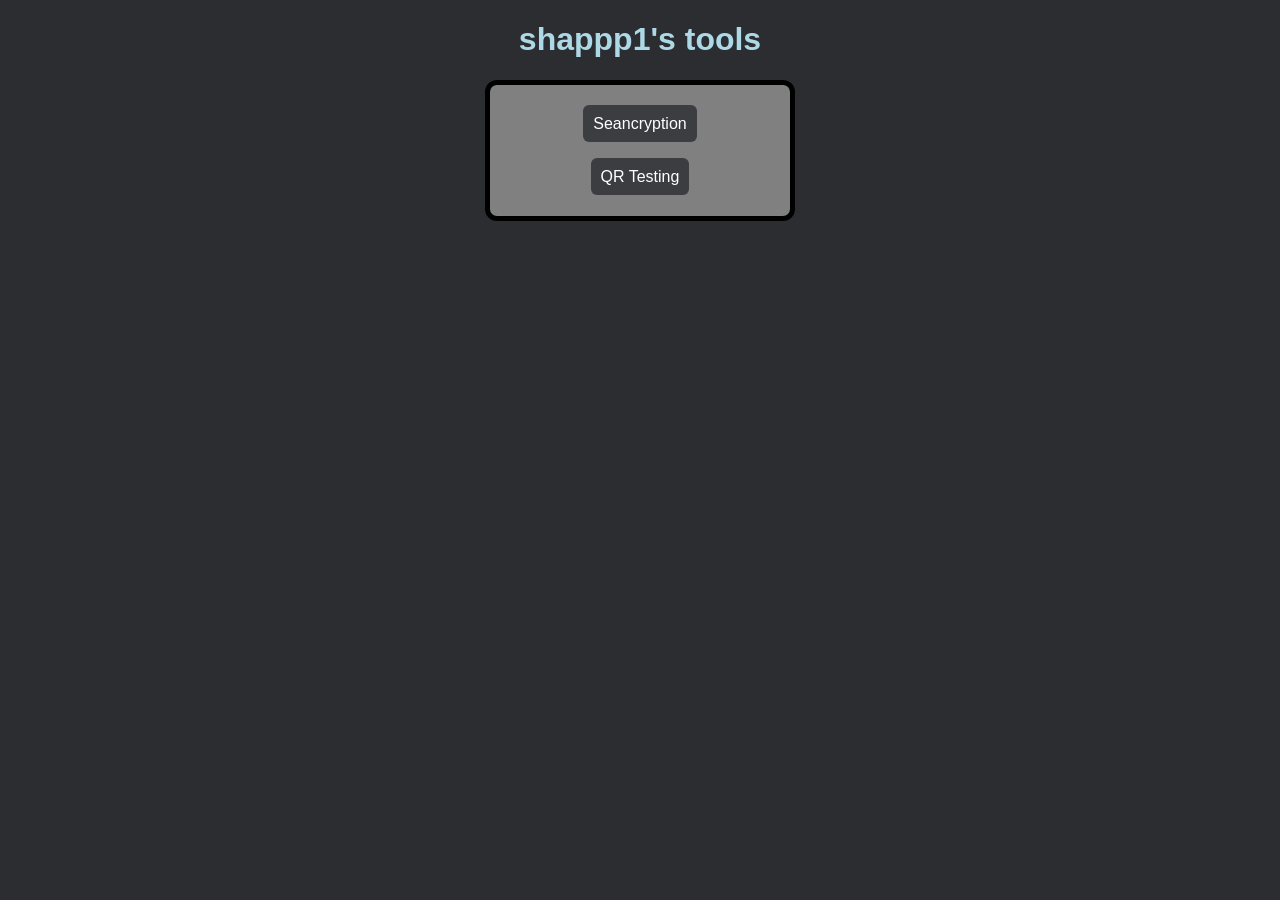
<file: index.html>
<!DOCTYPE html>
<html lang="en">
    <head>
        <meta charset="UTF-8" />
        <meta name="viewport" content="width=device-width, initial-scale=1.0" />
        <title>shappp1's tools</title>
        <link rel="stylesheet" href="style.css" />
    </head>
    <header>
        <h1><a href="#">shappp1's tools</a></h1>
    </header>
    <body>
        <div class="list"><ul>
            <li><a href="seancryption.html">Seancryption</a></li>
            <li><a href="qrtest.html">QR Testing</a></li>
        </ul></div>
    </body>
</html>
</file>
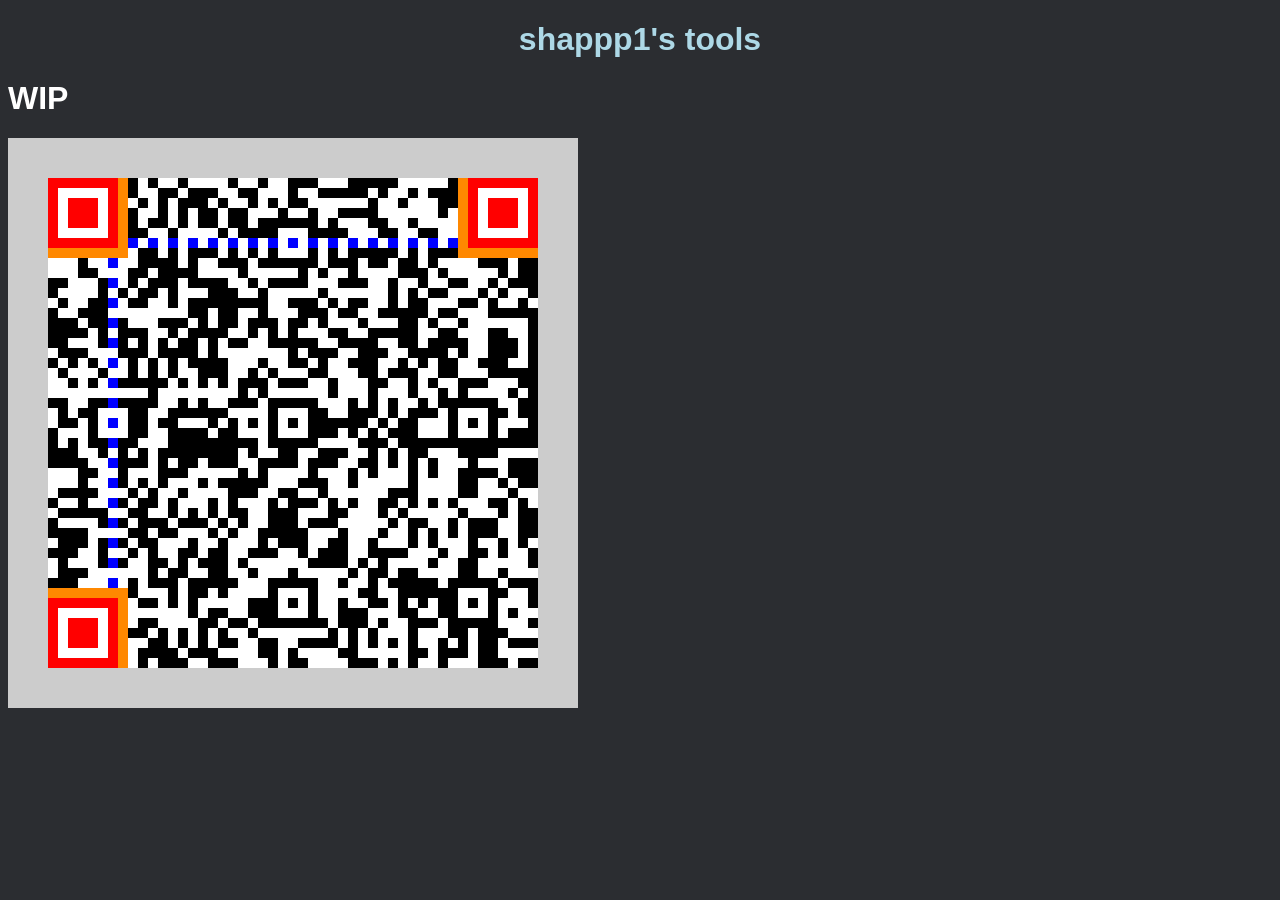
<file: qrtest.html>
<!DOCTYPE html>
<html lang="en">
    <head>
        <meta charset="UTF-8" />
        <meta name="viewport" content="width=device-width, initial-scale=1.0" />
        <title>QR Testing</title>

        <link rel="stylesheet" href="style.css" />

        <script src="qrtest.js" defer></script>
    </head>
    <header>
        <h1><a href=".">shappp1's tools</a></h1>
    </header>
    <body>
        <h1>WIP</h1>
        <canvas id="qr-canvas" width="570" height="570">Canvas not supported.</canvas>
    </body>
</html>
</file>
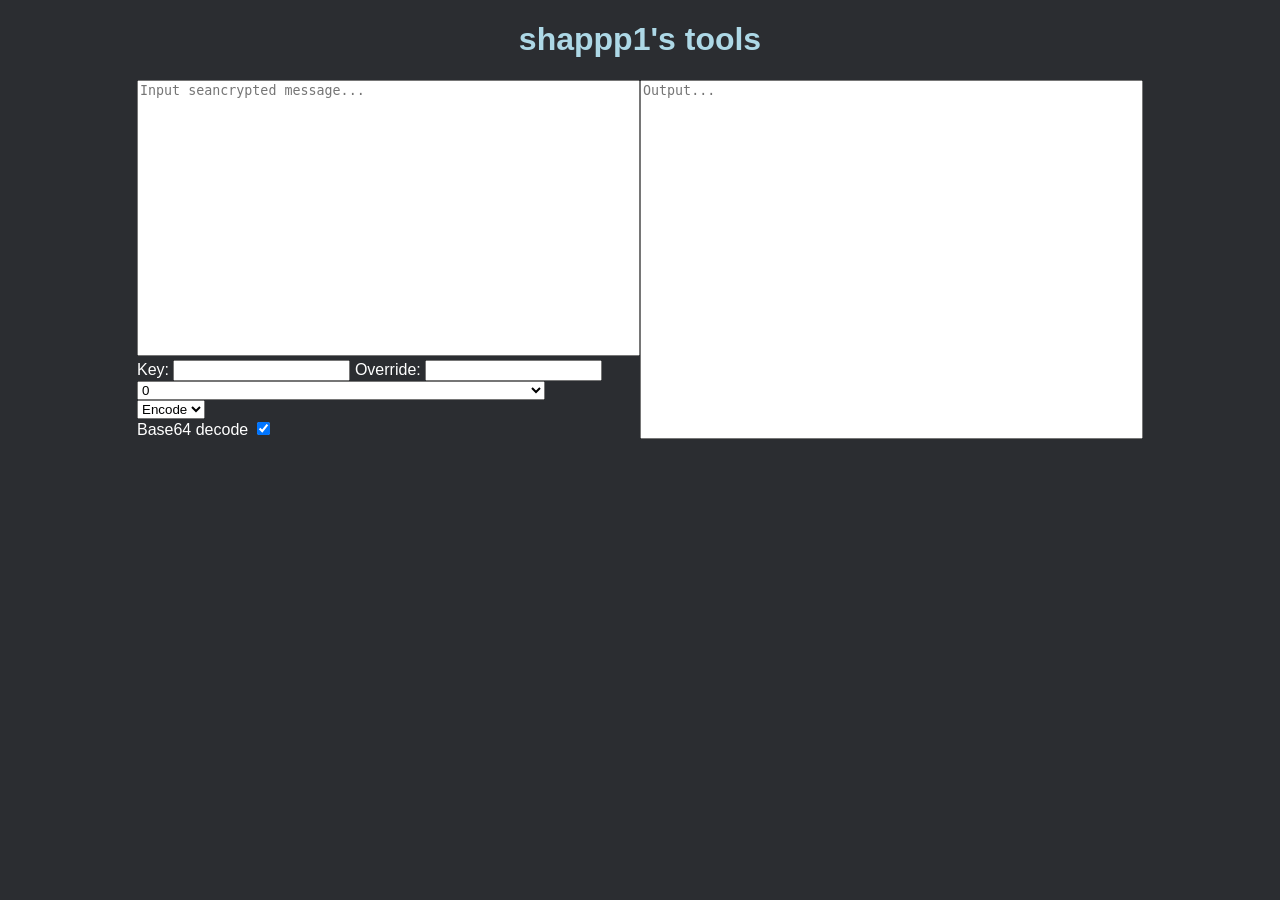
<file: seancryption.html>
<!DOCTYPE html>
<html lang="en">
    <head>
        <meta charset="UTF-8" />
        <meta name="viewport" content="width=device-width, initial-scale=1.0" />
        <title>Seancryption</title>

        <link rel="stylesheet" href="style.css" />

        <script src="seancryption.js" defer></script>
    </head>
    <header>
        <h1><a href=".">shappp1's tools</a></h1>
    </header>
    <body>
        <div style="display: flex; justify-content: center">
            <form id="input">
                <textarea id="msg" cols="60" rows="18" style="resize: none" placeholder="Input seancrypted message..."></textarea>
                <br />
                <label for="key">Key: </label>
                <input type="text" id="key" />
                <label for="ovr">Override: </label>
                <input type="text" id="ovr" />
                <br />
                <select id="pat">
                    <option>0</option>
                    <option>0246135</option>
                    <option>012346 012356 012456 013456 023456 12345</option>
                    <option>012 234 456 601 123 345 560</option>
                    <option>01234 45601 12345 56012 23456 60123 34560</option>
                    <option>0123456 6012345 5601234 4560123 3456012 2345601 1234560</option>
                    <option>012456 123560 234601 345012 456123 560234 601345</option>
                    <option>0123456 1234560 2345601 3456012 4560123 5601234 6012345</option>
                </select>
                <br />
                <select id="dir">
                    <option value="encode">Encode</option>
                    <option value="decode">Decode</option>
                </select>
                <br />
                <label for="b64">Base64 decode</label>
                <input type="checkbox" id="b64" checked />
            </form>
            <br />
            <textarea id="output" cols="60" rows="18" style="resize: none" placeholder="Output..." readonly></textarea>
        </div>
    </body>
</html>
</file>
<file: style.css>
:root {
    --background: #2b2d31;
    --button: #3b3d41;
    --button-hover:#4b4d51;
}

header {
    text-align: center;
} header a{
    text-decoration: none;
    color: lightblue;
}

body {
    font-family: sans-serif;
    color: white;
    background-color: var(--background);
}

.list {
    display: flex;
    justify-content: center;
    text-align: center;
    width: 300px;
    margin: 0 auto;
    border: 5px solid black;
    border-radius: 12px;
    background-color: gray;
} .list ul {
    list-style: none;
    padding: 0;
    margin: 0;
} .list ul li {
    padding: 5px 0;
    margin: 25px 0;
    justify-content: center;
} .list ul li a {
    background-color: var(--button);
    padding: 10px;
    border-radius: 6px;
    color: white;
    text-decoration: none;
} .list ul li a:hover {
    background-color: var(--button-hover);
}
</file>
